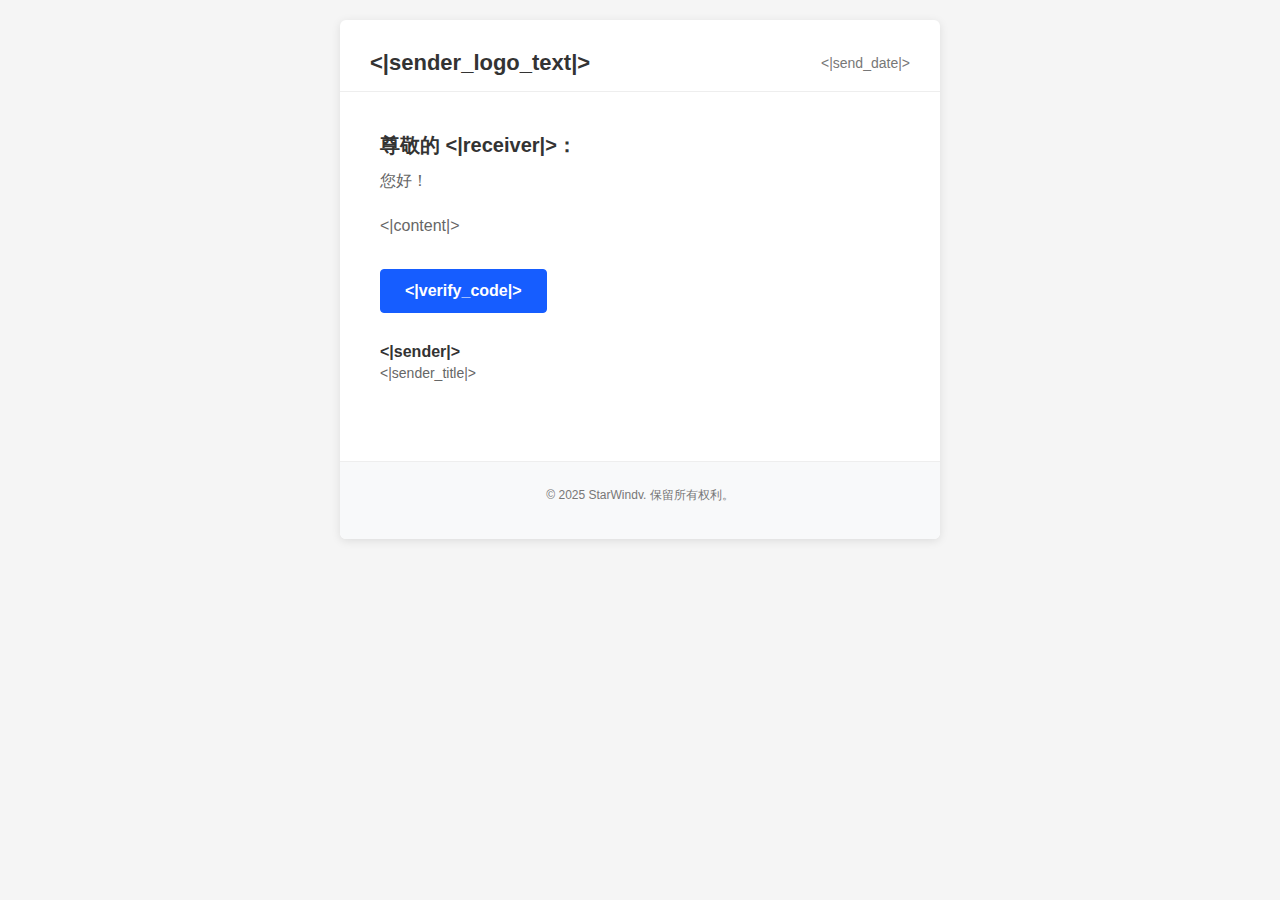
<file: app/assets/templates/email/mail.html>
<!DOCTYPE html PUBLIC "-//W3C//DTD XHTML 1.0 Transitional//EN" "http://www.w3.org/TR/xhtml1/DTD/xhtml1-transitional.dtd">
<html xmlns="http://www.w3.org/1999/xhtml">
    <head>
        <meta http-equiv="Content-Type" content="text/html; charset=UTF-8" />
        <meta name="viewport" content="width=device-width, initial-scale=1.0"/>
        <title><|email_title|></title>
        <style type="text/css">
            body { margin: 0; padding: 0; min-width: 100% !important; }
            table { border-collapse: collapse; mso-table-lspace: 0pt; mso-table-rspace: 0pt; }
            td { border-collapse: collapse; }
            img { border: 0; height: auto; line-height: 100%; outline: none; text-decoration: none; }
            p { display: block; margin: 13px 0; }
        </style>
    </head>
    <body style="background-color: #f5f5f5; margin: 0; padding: 0;">
        <table border="0" cellpadding="0" cellspacing="0" width="100%">
            <tr>
                <td align="center" style="padding: 20px 0 30px 0;">
                    <table border="0" cellpadding="0" cellspacing="0" width="600" style="max-width: 600px; background-color: #ffffff; border-radius: 6px; overflow: hidden; box-shadow: 0 2px 10px rgba(0,0,0,0.1);">

                        <tr>
                            <td style="padding: 30px 30px 15px 30px;">
                                <table border="0" cellpadding="0" cellspacing="0" width="100%">
                                    <tr>
                                        <td width="80%" align="left">
                                            <h1 style="margin: 0; font-family: Arial, sans-serif; font-size: 22px; font-weight: bold; color: #333333;">
                                                <|sender_logo_text|>
                                            </h1>
                                        </td>
                                        <td width="20%" align="right">
                                            <span style="font-family: Arial, sans-serif; font-size: 14px; color: #777777;"><|send_date|></span>
                                        </td>
                                    </tr>
                                </table>
                            </td>
                        </tr>

                        <tr>
                            <td height="1" bgcolor="#eeeeee"></td>
                        </tr>

                        <tr>
                            <td style="padding: 40px;">
                                <table border="0" cellpadding="0" cellspacing="0" width="100%">
                                    <tr>
                                        <td>
                                            <h2 style="margin: 0 0 10px 0; font-family: Arial, sans-serif; font-size: 20px; color: #333333;">尊敬的 <|receiver|>：</h2>
                                            <p style="margin: 0 0 20px 0; font-family: Arial, sans-serif; font-size: 16px; color: #666666; line-height: 1.5;">您好！</p>
                                        </td>
                                    </tr>
                                </table>

                                <table border="0" cellpadding="0" cellspacing="0" width="100%">
                                    <tr>
                                        <td>
                                            <div style="font-family: Arial, sans-serif; font-size: 16px; color: #666666; line-height: 1.6; margin-bottom: 30px;">
                                                <|content|>
                                            </div>
                                        </td>
                                    </tr>
                                </table>

                                <table border="0" cellpadding="0" cellspacing="0" width="100%" style="margin-bottom: 30px;">
                                    <tr>
                                        <td align="left">
                                            <a href="<|cta_link|>" style="display: inline-block; padding: 12px 24px; background-color: #165DFF; color: #ffffff; font-family: Arial, sans-serif; font-size: 16px; font-weight: bold; text-decoration: none; border-radius: 4px; border: 1px solid #165DFF;">
                                                <|verify_code|>
                                            </a>
                                        </td>
                                    </tr>
                                </table>

                                <table border="0" cellpadding="0" cellspacing="0" width="100%" style="margin-bottom: 40px;">
                                    <tr>
                                        <td>
                                            <!-- <p style="margin: 0 0 8px 0; font-family: Arial, sans-serif; font-size: 16px; color: #666666;">顺祝商祺！</p> -->
                                            <p style="margin: 0 0 4px 0; font-family: Arial, sans-serif; font-size: 16px; color: #333333; font-weight: bold;"><|sender|></p>
                                            <p style="margin: 0; font-family: Arial, sans-serif; font-size: 14px; color: #666666;"><|sender_title|></p>
                                        </td>
                                    </tr>
                                </table>

                                <!-- <table border="0" cellpadding="0" cellspacing="0" width="100%" style="margin: 30px 0;">
                                    <tr>
                                        <td height="1" bgcolor="#eeeeee"></td>
                                    </tr>
                                </table> -->

                                <table border="0" cellpadding="0" cellspacing="0" width="100%">
                                    <tr>
                                        <!-- <td style="font-family: Arial, sans-serif; font-size: 14px; color: #666666;"> -->
                                            <!-- <p style="margin: 0 0 12px 0; font-weight: bold; color: #333333;">联系我们：</p> -->

                                            <!-- <table border="0" cellpadding="0" cellspacing="0" width="100%">
                                                <tr>
                                                    <td width="80%">
                                                        <p style="margin: 0 0 8px 0;">
                                                            <span style="display: inline-block; width: 24px;">✉</span>
                                                            <a href="mailto:<|contact_email|>" style="color: #165DFF; text-decoration: underline;"><|contact_email|></a>
                                                        </p>
                                                        <p style="margin: 0 0 8px 0;">
                                                            <span style="display: inline-block; width: 24px;">☎</span>
                                                            <a href="tel:<|contact_phone|>" style="color: #165DFF; text-decoration: underline;"><|contact_phone|></a>
                                                        </p>
                                                        <p style="margin: 0;">
                                                            <span style="display: inline-block; width: 24px;">📍</span>
                                                            <span><|contact_address|></span>
                                                        </p>
                                                    </td>
                                                    <td width="20%" align="right">
                                                        <table border="0" cellpadding="0" cellspacing="0">
                                                            <tr>
                                                                <td style="padding: 0 5px;">
                                                                    <a href="<|social_facebook|>" style="color: #666666; text-decoration: none;" target="_blank">f</a>
                                                                </td>
                                                                <td style="padding: 0 5px;">
                                                                    <a href="<|social_twitter|>" style="color: #666666; text-decoration: none;" target="_blank">t</a>
                                                                </td>
                                                                <td style="padding: 0 5px;">
                                                                    <a href="<|social_linkedin|>" style="color: #666666; text-decoration: none;" target="_blank">in</a>
                                                                </td>
                                                            </tr>
                                                        </table>
                                                    </td>
                                                </tr>
                                            </table> -->
                                        <!-- </td> -->
                                    </tr>
                                </table>
                            </td>
                        </tr>

                        <tr>
                            <td height="1" bgcolor="#eeeeee"></td>
                        </tr>

                        <tr>
                            <td style="padding: 25px; font-family: Arial, sans-serif; font-size: 12px; color: #777777; text-align: center; background-color: #f8f9fa;">
                                <p style="margin: 0 0 10px 0;">&copy; 2025 StarWindv. 保留所有权利。</p>
                                <p style="margin: 0;">
                                    <!-- <a href="<|unsubscribe_link|>" style="color: #165DFF; text-decoration: underline; margin-right: 15px;">取消订阅</a> -->
                                    <!-- <a href="<|privacy_policy|>" style="color: #165DFF; text-decoration: underline;">隐私政策</a> -->
                                </p>
                            </td>
                        </tr>
                    </table>
                </td>
            </tr>
        </table>
    </body>
</html>
</file>
